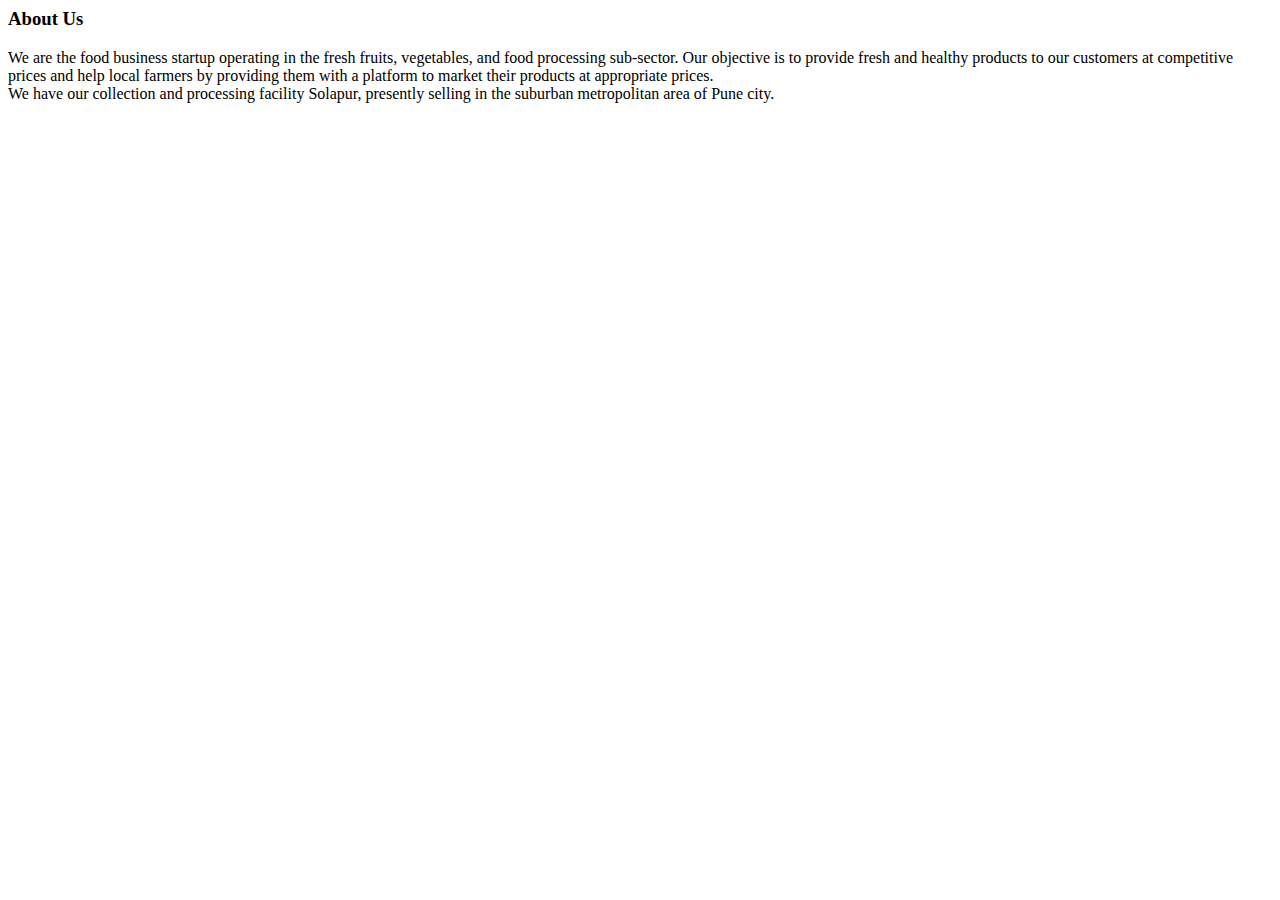
<file: About us.html>
<html>
    <head>
        <title>About us</title>
    </head>
    <body>
        <h3>About Us</h3>
        <p>We are the food business startup operating in the fresh fruits, vegetables, and food processing sub-sector. Our objective is to provide fresh and healthy products to our customers at competitive prices and help local farmers by providing them with a platform to market their products at appropriate prices.<br>

         We have our collection and processing facility Solapur, presently selling in the suburban metropolitan area of Pune city.
        </p>
    </body>
</html>
</file>
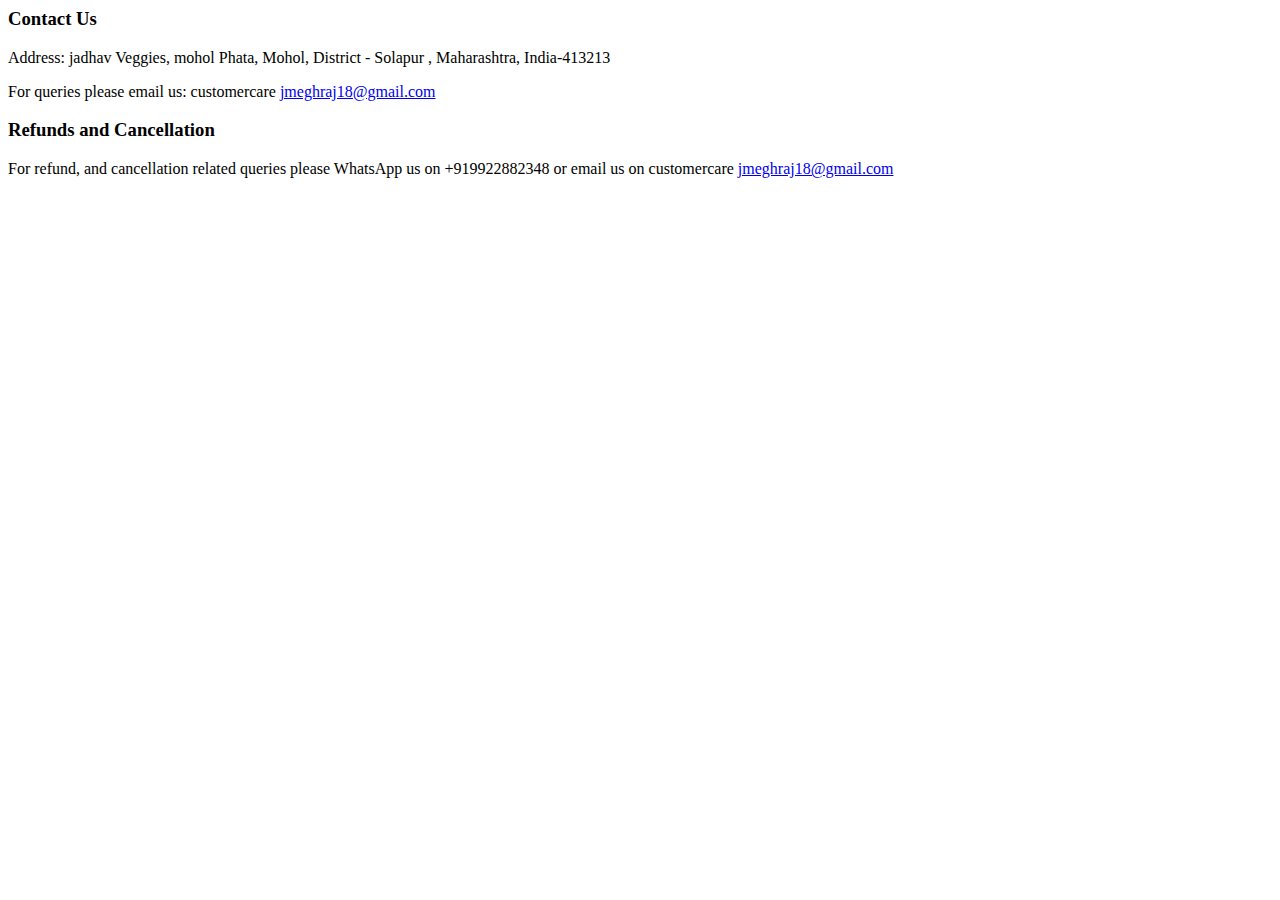
<file: Contact Us.html>
<html>
    <head>
        <Title>Contact Us</Title>
    </head>
    <body>
        <h3>Contact Us</h3>
        <p>Address: jadhav Veggies, mohol Phata, Mohol, District - Solapur , Maharashtra, India-413213</p>
        <p>For queries please email us: customercare <a href="mailto:jmeghraj18@gmail.com"> jmeghraj18@gmail.com</a></p>
        <h3>Refunds and Cancellation</h3>
        <p>For refund, and cancellation related queries please WhatsApp us on +919922882348 or email us on  customercare <a href="mailto:jmeghraj18@gmail.com"> jmeghraj18@gmail.com</a></p>
    </body>
</html>
</file>
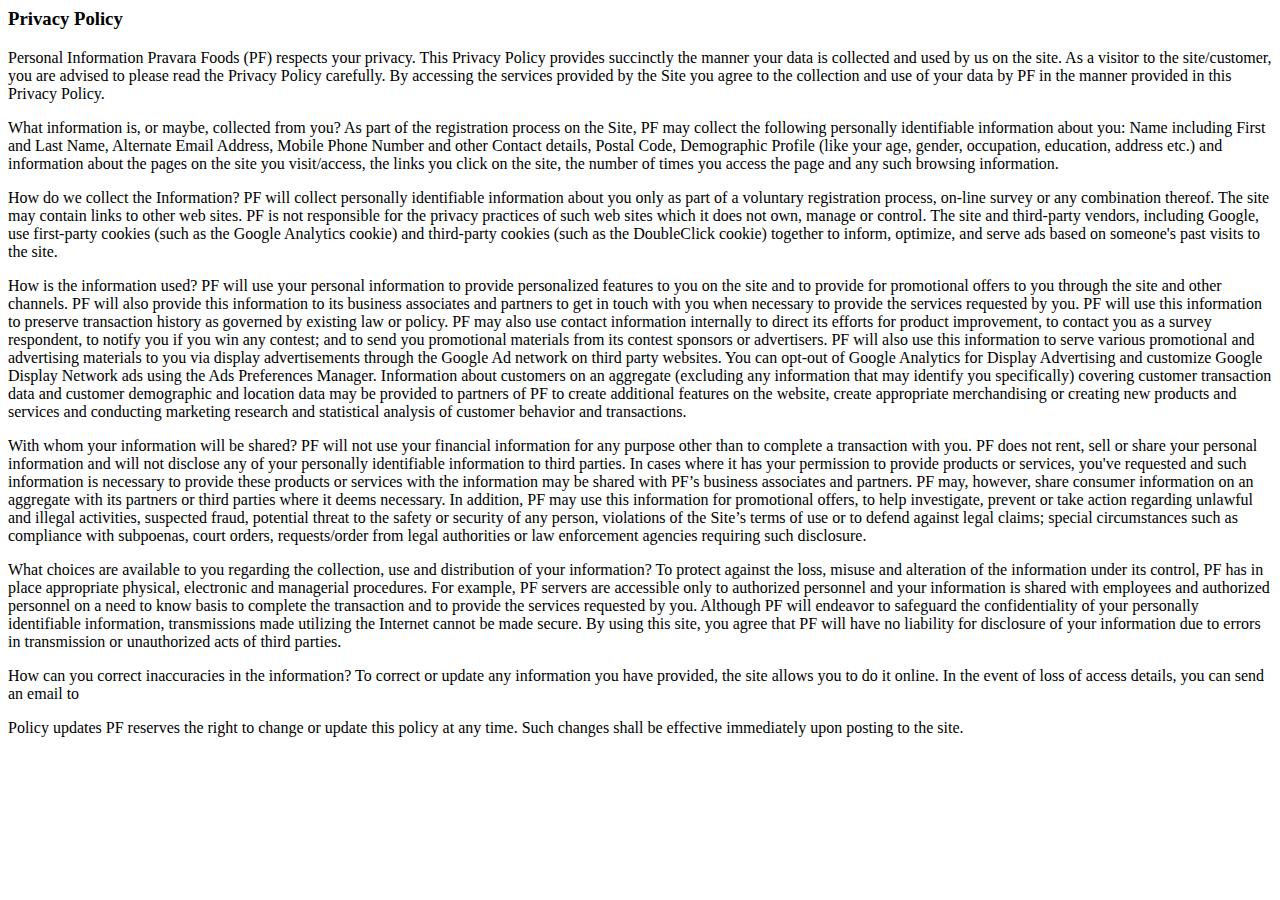
<file: Privacy policy.html>
<html>
    <head>
        <title>Privacy Policy</title>
    </head>
    <body>
        <h3>Privacy Policy</h3>
        <p>Personal Information
            Pravara Foods (PF) respects your privacy. This Privacy Policy provides succinctly the manner your data is collected and used by us on the site. As a visitor to the site/customer, you are advised to please read the Privacy Policy carefully. By accessing the services provided by the Site you agree to the collection and use of your data by PF in the manner provided in this Privacy Policy.</p>
        <p>What information is, or maybe, collected from you?
            As part of the registration process on the Site, PF may collect the following personally identifiable information about you: Name including First and Last Name, Alternate Email Address, Mobile Phone Number and other Contact details, Postal Code, Demographic Profile (like your age, gender, occupation, education, address etc.) and information about the pages on the site you visit/access, the links you click on the site, the number of times you access the page and any such browsing information.</p>
        <p>How do we collect the Information?
            PF will collect personally identifiable information about you only as part of a voluntary registration process, on-line survey or any combination thereof. The site may contain links to other web sites. PF is not responsible for the privacy practices of such web sites which it does not own, manage or control. The site and third-party vendors, including Google, use first-party cookies (such as the Google Analytics cookie) and third-party cookies (such as the DoubleClick cookie) together to inform, optimize, and serve ads based on someone's past visits to the site.</p>
        <p>How is the information used?
            PF will use your personal information to provide personalized features to you on the site and to provide for promotional offers to you through the site and other channels. PF will also provide this information to its business associates and partners to get in touch with you when necessary to provide the services requested by you. PF will use this information to preserve transaction history as governed by existing law or policy. PF may also use contact information internally to direct its efforts for product improvement, to contact you as a survey respondent, to notify you if you win any contest; and to send you promotional materials from its contest sponsors or advertisers. PF will also use this information to serve various promotional and advertising materials to you via display advertisements through the Google Ad network on third party websites. You can opt-out of Google Analytics for Display Advertising and customize Google Display Network ads using the Ads Preferences Manager. Information about customers on an aggregate (excluding any information that may identify you specifically) covering customer transaction data and customer demographic and location data may be provided to partners of PF to create additional features on the website, create appropriate merchandising or creating new products and services and conducting marketing research and statistical analysis of customer behavior and transactions.
            </p>
        <p>With whom your information will be shared?
            PF will not use your financial information for any purpose other than to complete a transaction with you. PF does not rent, sell or share your personal information and will not disclose any of your personally identifiable information to third parties. In cases where it has your permission to provide products or services, you've requested and such information is necessary to provide these products or services with the information may be shared with PF’s business associates and partners. PF may, however, share consumer information on an aggregate with its partners or third parties where it deems necessary. In addition, PF may use this information for promotional offers, to help investigate, prevent or take action regarding unlawful and illegal activities, suspected fraud, potential threat to the safety or security of any person, violations of the Site’s terms of use or to defend against legal claims; special circumstances such as compliance with subpoenas, court orders, requests/order from legal authorities or law enforcement agencies requiring such disclosure.</p>
            <p>What choices are available to you regarding the collection, use and distribution of your information?
                To protect against the loss, misuse and alteration of the information under its control, PF has in place appropriate physical, electronic and managerial procedures. For example, PF servers are accessible only to authorized personnel and your information is shared with employees and authorized personnel on a need to know basis to complete the transaction and to provide the services requested by you. Although PF will endeavor to safeguard the confidentiality of your personally identifiable information, transmissions made utilizing the Internet cannot be made secure. By using this site, you agree that PF will have no liability for disclosure of your information due to errors in transmission or unauthorized acts of third parties.</p>
        <p>How can you correct inaccuracies in the information?
            To correct or update any information you have provided, the site allows you to do it online. In the event of loss of access details, you can send an email to</p>
        <p>Policy updates
            PF reserves the right to change or update this policy at any time. Such changes shall be effective immediately upon posting to the site.
            </p>
    </body>
</html>
</file>
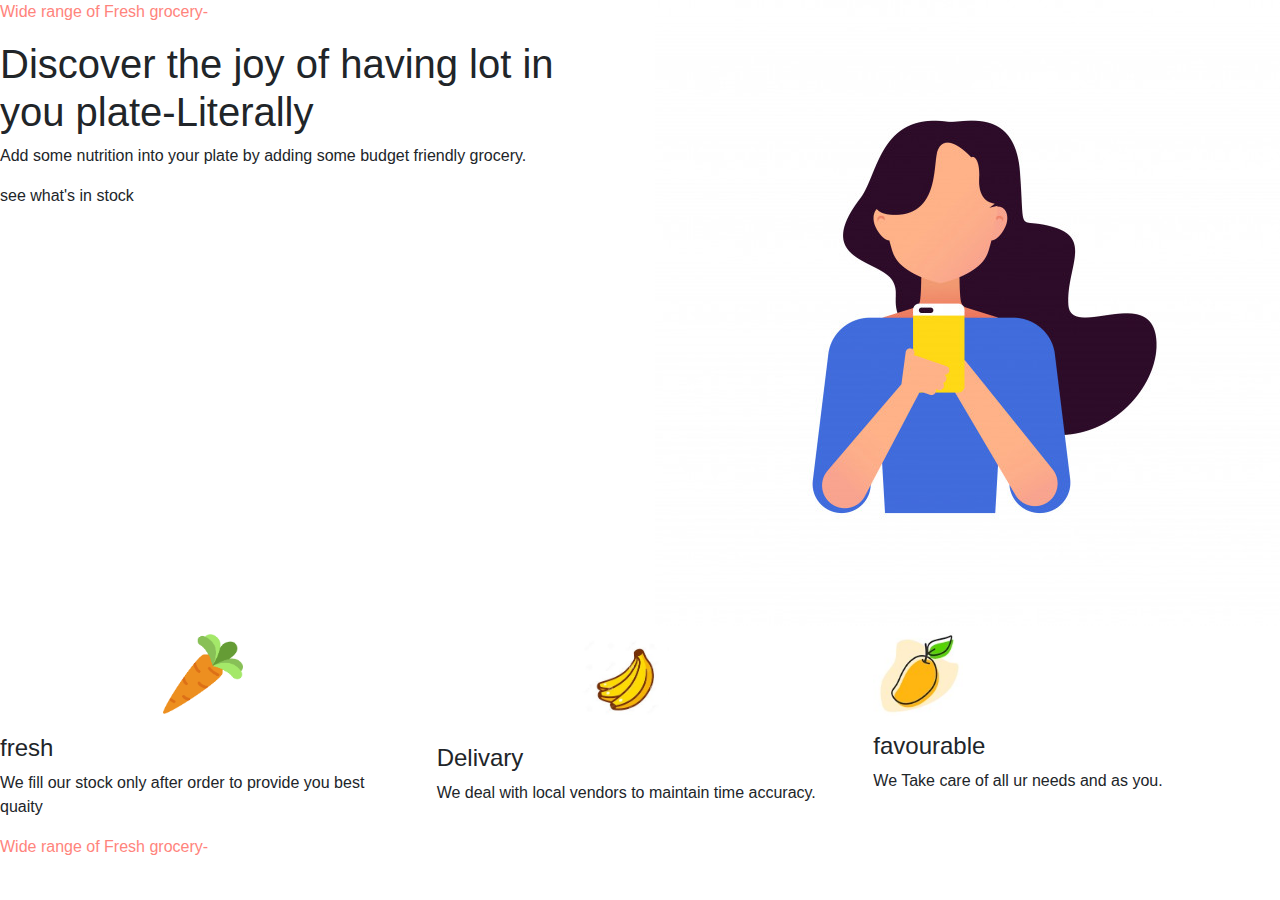
<file: section3.html>
<!doctype html>
<html lang="en">
  <head>
    <title>Title</title>
    <!-- Required meta tags -->
    <meta charset="utf-8">
    <meta name="viewport" content="width=device-width, initial-scale=1, shrink-to-fit=no">

    <!-- Bootstrap CSS -->
    <link rel="stylesheet" href="https://stackpath.bootstrapcdn.com/bootstrap/4.3.1/css/bootstrap.min.css" integrity="sha384-ggOyR0iXCbMQv3Xipma34MD+dH/1fQ784/j6cY/iJTQUOhcWr7x9JvoRxT2MZw1T" crossorigin="anonymous">
    <link rel="stylesheet" href="Style2.css">
    <!-- Optional JavaScript -->
    <!-- jQuery first, then Popper.js, then Bootstrap JS -->
    <script src="https://code.jquery.com/jquery-3.3.1.slim.min.js" integrity="sha384-q8i/X+965DzO0rT7abK41JStQIAqVgRVzpbzo5smXKp4YfRvH+8abtTE1Pi6jizo" crossorigin="anonymous"></script>
    <script src="https://cdnjs.cloudflare.com/ajax/libs/popper.js/1.14.7/umd/popper.min.js" integrity="sha384-UO2eT0CpHqdSJQ6hJty5KVphtPhzWj9WO1clHTMGa3JDZwrnQq4sF86dIHNDz0W1" crossorigin="anonymous"></script>
    <script src="https://stackpath.bootstrapcdn.com/bootstrap/4.3.1/js/bootstrap.min.js" integrity="sha384-JjSmVgyd0p3pXB1rRibZUAYoIIy6OrQ6VrjIEaFf/nJGzIxFDsf4x0xIM+B07jRM" crossorigin="anonymous"></script>
  
    </head>
    <body>
        <div class="container-fluid"></div>
        <section id="section3">
            <div class="row">
                <div class="order1 col-lg-6 ">
                    <p class="section3-para">Wide range of Fresh grocery-</p>
                    <h1 class="section3-h1">Discover the joy of having lot in you plate-Literally</h1>
                    <p class="section3-para2">Add some nutrition into your plate by adding some budget friendly grocery.</p> 
                    <a class="btn1">see what's in stock</a>
                </div>
                <div class="order2 col-lg-6">
                    <img class="section3-img"src="girl.jpg" alt="girl-img"> 
                </div>
            </div>
        </section>    
    </div>
    </body>
</html>
<section id="features">
    <div class="row">
        <div class="feature-box col-lg-4">
            <img class="carrot-img" src="carrot.png" alt="carrot-img">
            <h4>fresh</h4>
            <p class="section-2">We fill our stock only after order to provide you best quaity</p>
        </div>
        <div class="feature-box col-lg-4">
            <img class="bananna-img" src="bananna.jpg" alt="bananna-img">
            <h4>Delivary</h4>
            <p class="section-2">We deal with local vendors to maintain time accuracy.</p> 
        </div>
        <div class="feature-box col-lg-4">
            <img class="mango-img" src="mango.jpg" alt="mango-img">
            <h4>favourable</h4>
            <p class="section-2">We Take care of all ur needs and as you. </p>
        </div>
    </div>
</section>
</section>
<div class="container-fluid"></div>
<section id="section3">
    <div class="row">
        <div class="order1 col-lg-6 col-md-6">
            <p class="section3-para">Wide range of Fresh grocery-</p>
        </div>
    </div>
</section>
</file>
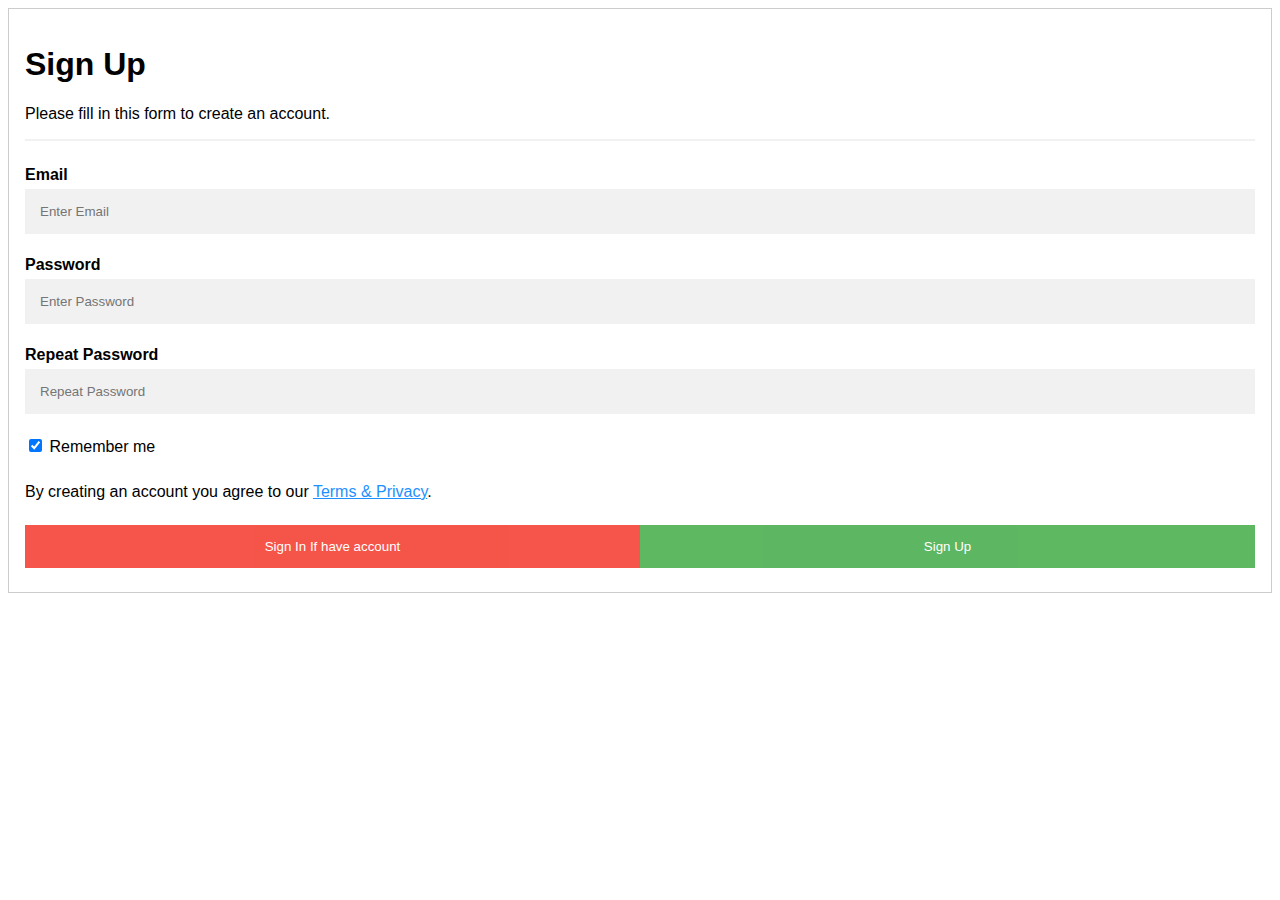
<file: signup.html>
<!DOCTYPE html>
<html>
<head>
<style>
body {font-family: Arial, Helvetica, sans-serif;}
* {box-sizing: border-box}

/* Full-width input fields */
input[type=text], input[type=password] {
  width: 100%;
  padding: 15px;
  margin: 5px 0 22px 0;
  display: inline-block;
  border: none;
  background: #f1f1f1;
}

input[type=text]:focus, input[type=password]:focus {
  background-color: #ddd;
  outline: none;
}

hr {
  border: 1px solid #f1f1f1;
  margin-bottom: 25px;
}

/* Set a style for all buttons */
button {
  background-color: #4CAF50;
  color: white;
  padding: 14px 20px;
  margin: 8px 0;
  border: none;
  cursor: pointer;
  width: 100%;
  opacity: 0.9;
}

button:hover {
  opacity:1;
}

/* Extra styles for the cancel button */
.cancelbtn {
  padding: 14px 20px;
  background-color: #f44336;
}

/* Float cancel and signup buttons and add an equal width */
.cancelbtn, .signupbtn {
  float: left;
  width: 50%;
}

/* Add padding to container elements */
.container {
  padding: 16px;
}

/* Clear floats */
.clearfix::after {
  content: "";
  clear: both;
  display: table;
}

/* Change styles for cancel button and signup button on extra small screens */
@media screen and (max-width: 300px) {
  .cancelbtn, .signupbtn {
     width: 100%;
  }
}
</style>
</head>
<body>

<form action="/action_page.php" style="border:1px solid #ccc">
  <div class="container">
    <h1>Sign Up</h1>
    <p>Please fill in this form to create an account.</p>
    <hr>

    <label for="email"><b>Email</b></label>
    <input type="text" placeholder="Enter Email" name="email" required>

    <label for="psw"><b>Password</b></label>
    <input type="password" placeholder="Enter Password" name="psw" required>

    <label for="psw-repeat"><b>Repeat Password</b></label>
    <input type="password" placeholder="Repeat Password" name="psw-repeat" required>
    
    <label>
      <input type="checkbox" checked="checked" name="remember" style="margin-bottom:15px"> Remember me
    </label>
    
    <p>By creating an account you agree to our <a href="Terms and Conditions.html" style="color:dodgerblue">Terms & Privacy</a>.</p>

    <div class="clearfix">
      <button type="button" class="cancelbtn">Sign In If have account</button>
      <button type="submit" class="signupbtn">Sign Up</button>
    </div>
  </div>
</form>

</body>
</html>
</file>
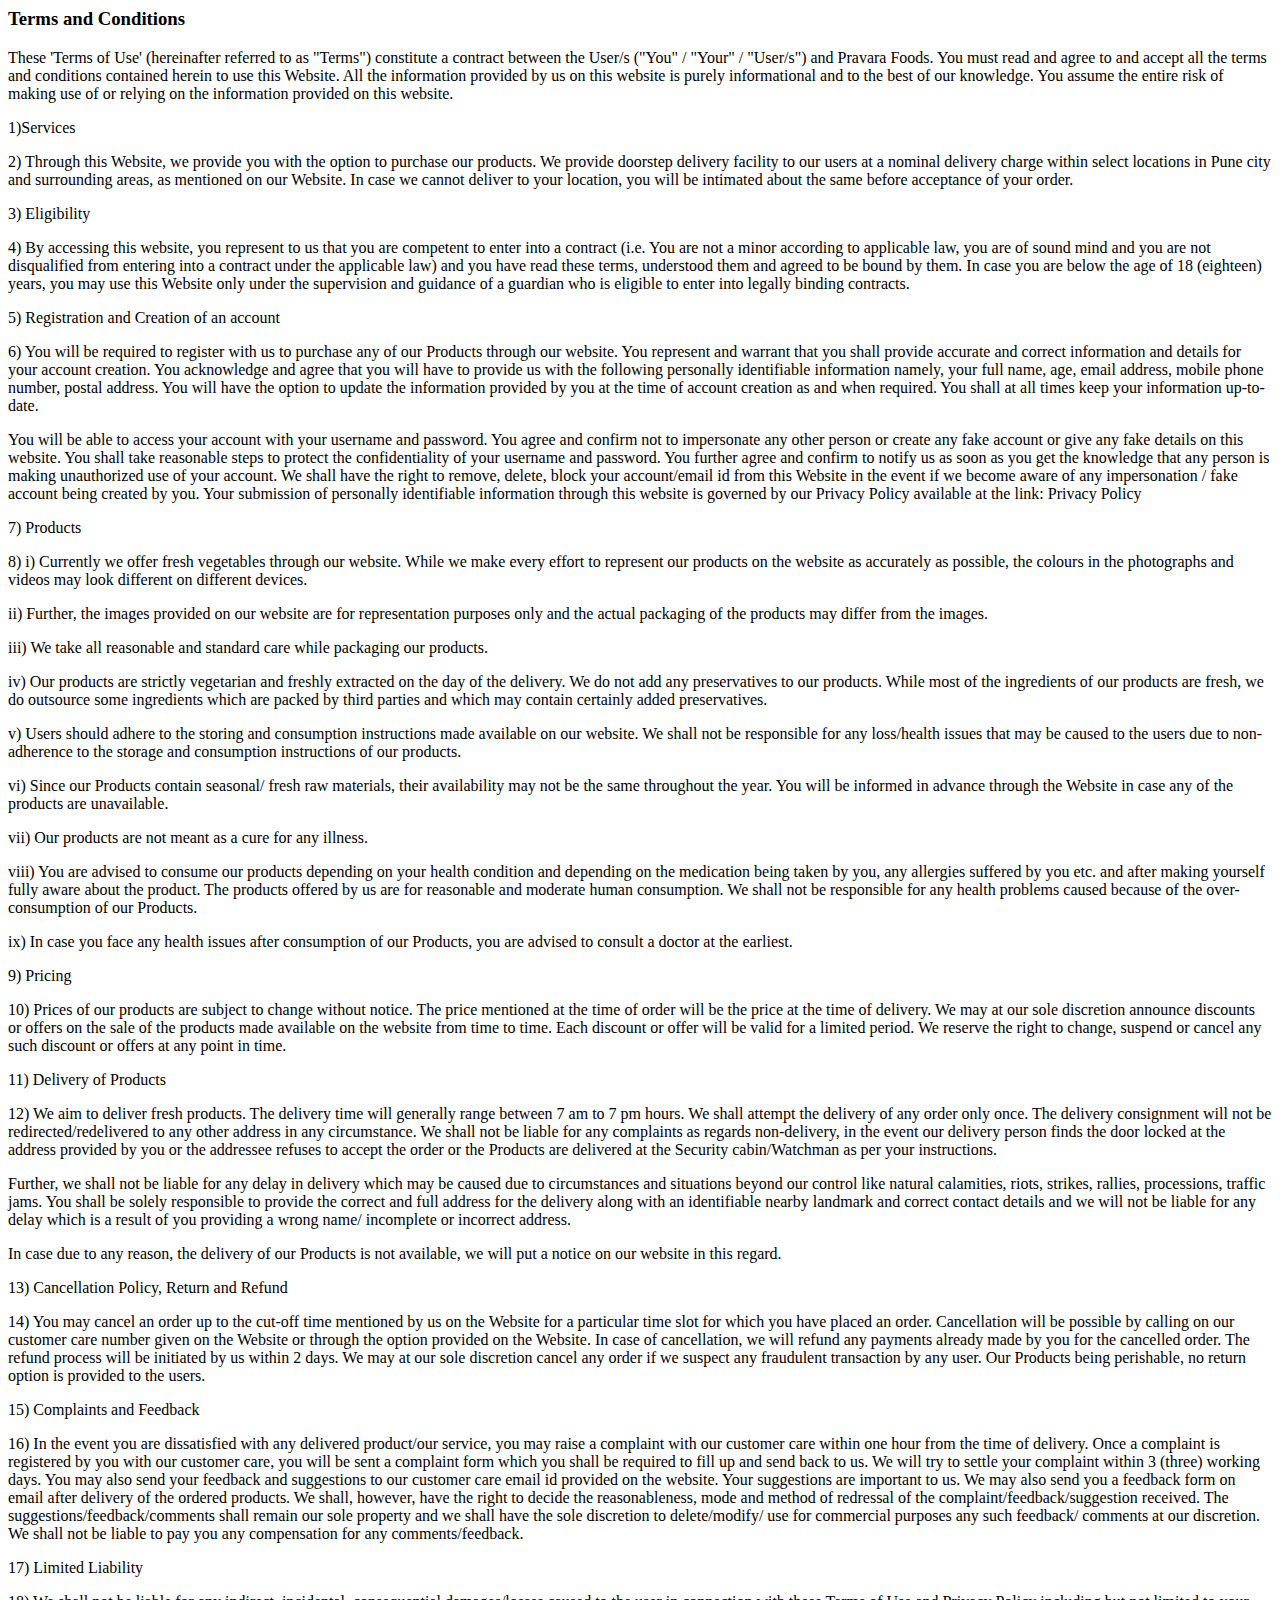
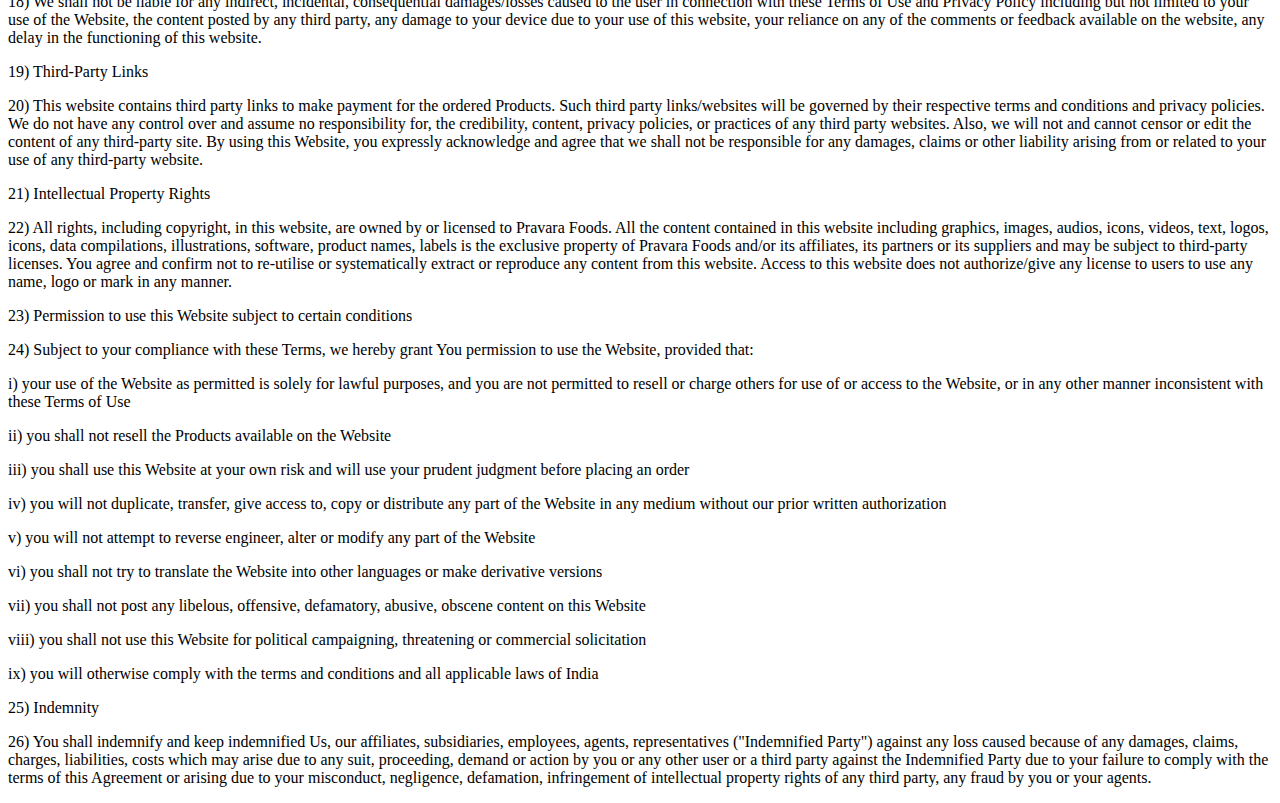
<file: Terms and Conditions.html>
<html>
    <head>
        <title>Terms and Conditions</title>
    </head>
    <body>
        <h3>Terms and Conditions</h3>
        <p>These 'Terms of Use' (hereinafter referred to as "Terms") constitute a contract between the User/s ("You" / "Your" / "User/s") and Pravara Foods. You must read and agree to and accept all the terms and conditions contained herein to use this Website. All the information provided by us on this website is purely informational and to the best of our knowledge. You assume the entire risk of making use of or relying on the information provided on this website.
        </p>
        <p>1)Services</p>
        <p>2) Through this Website, we provide you with the option to purchase our products. We provide doorstep delivery facility to our users at a nominal delivery charge within select locations in Pune city and surrounding areas, as mentioned on our Website. In case we cannot deliver to your location, you will be intimated about the same before acceptance of your order.</p>
        <p>3) Eligibility</p>
        <p>4) By accessing this website, you represent to us that you are competent to enter into a contract (i.e. You are not a minor according to applicable law, you are of sound mind and you are not disqualified from entering into a contract under the applicable law) and you have read these terms, understood them and agreed to be bound by them. In case you are below the age of 18 (eighteen) years, you may use this Website only under the supervision and guidance of a guardian who is eligible to enter into legally binding contracts.</p>
        <p>5) Registration and Creation of an account</p>
        <p>6) You will be required to register with us to purchase any of our Products through our website. You represent and warrant that you shall provide accurate and correct information and details for your account creation. You acknowledge and agree that you will have to provide us with the following personally identifiable information namely, your full name, age, email address, mobile phone number, postal address. You will have the option to update the information provided by you at the time of account creation as and when required. You shall at all times keep your information up-to-date.</p>
        <p>You will be able to access your account with your username and password. You agree and confirm not to impersonate any other person or create any fake account or give any fake details on this website. You shall take reasonable steps to protect the confidentiality of your username and password. You further agree and confirm to notify us as soon as you get the knowledge that any person is making unauthorized use of your account. We shall have the right to remove, delete, block your account/email id from this Website in the event if we become aware of any impersonation / fake account being created by you. Your submission of personally identifiable information through this website is governed by our Privacy Policy available at the link: Privacy Policy</p>
        <p>7) Products</p>
        <p>8) i) Currently we offer fresh vegetables through our website. While we make every effort to represent our products on the website as accurately as possible, the colours in the photographs and videos may look different on different devices.</p>
        <p>ii) Further, the images provided on our website are for representation purposes only and the actual packaging of the products may differ from the images.</p>
        <p>iii) We take all reasonable and standard care while packaging our products.</p>
        <p>iv) Our products are strictly vegetarian and freshly extracted on the day of the delivery. We do not add any preservatives to our products. While most of the ingredients of our products are fresh, we do outsource some ingredients which are packed by third parties and which may contain certainly added preservatives.
        </p>
        <p> v) Users should adhere to the storing and consumption instructions made available on our website. We shall not be responsible for any loss/health issues that may be caused to the users due to non- adherence to the storage and consumption instructions of our products.</p>
        <p>vi) Since our Products contain seasonal/ fresh raw materials, their availability may not be the same throughout the year. You will be informed in advance through the Website in case any of the products are unavailable.
        </p>
        <p>vii) Our products are not meant as a cure for any illness.</p>
        <p>viii) You are advised to consume our products depending on your health condition and depending on the medication being taken by you, any allergies suffered by you etc. and after making yourself fully aware about the product. The products offered by us are for reasonable and moderate human consumption. We shall not be responsible for any health problems caused because of the over-consumption of our Products.
        </p>
        <p>ix) In case you face any health issues after consumption of our Products, you are advised to consult a doctor at the earliest.</p>
        <p>9) Pricing</p>
        <p>10) Prices of our products are subject to change without notice. The price mentioned at the time of order will be the price at the time of delivery. We may at our sole discretion announce discounts or offers on the sale of the products made available on the website from time to time. Each discount or offer will be valid for a limited period. We reserve the right to change, suspend or cancel any such discount or offers at any point in time.</p>
        <p>11) Delivery of Products</p>
        <p>12) We aim to deliver fresh products. The delivery time will generally range between 7 am to 7 pm hours.
            We shall attempt the delivery of any order only once. The delivery consignment will not be redirected/redelivered to any other address in any circumstance. We shall not be liable for any complaints as regards non-delivery, in the event our delivery person finds the door locked at the address provided by you or the addressee refuses to accept the order or the Products are delivered at the Security cabin/Watchman as per your instructions.</p>
        <p>Further, we shall not be liable for any delay in delivery which may be caused due to circumstances and situations beyond our control like natural calamities, riots, strikes, rallies, processions, traffic jams. You shall be solely responsible to provide the correct and full address for the delivery along with an identifiable nearby landmark and correct contact details and we will not be liable for any delay which is a result of you providing a wrong name/ incomplete or incorrect address.
        </p>
        <p>In case due to any reason, the delivery of our Products is not available, we will put a notice on our website in this regard.
        </p>
        <p>13) Cancellation Policy, Return and Refund</p>
        <p>14) You may cancel an order up to the cut-off time mentioned by us on the Website for a particular time slot for which you have placed an order. Cancellation will be possible by calling on our customer care number given on the Website or through the option provided on the Website. In case of cancellation, we will refund any payments already made by you for the cancelled order. The refund process will be initiated by us within 2 days. We may at our sole discretion cancel any order if we suspect any fraudulent transaction by any user. Our Products being perishable, no return option is provided to the users.</p>
        <p>15) Complaints and Feedback</p>
        <p>16) In the event you are dissatisfied with any delivered product/our service, you may raise a complaint with our customer care within one hour from the time of delivery. Once a complaint is registered by you with our customer care, you will be sent a complaint form which you shall be required to fill up and send back to us. We will try to settle your complaint within 3 (three) working days.
            You may also send your feedback and suggestions to our customer care email id provided on the website. Your suggestions are important to us. We may also send you a feedback form on email after delivery of the ordered products. We shall, however, have the right to decide the reasonableness, mode and method of redressal of the complaint/feedback/suggestion received. The suggestions/feedback/comments shall remain our sole property and we shall have the sole discretion to delete/modify/ use for commercial purposes any such feedback/ comments at our discretion. We shall not be liable to pay you any compensation for any comments/feedback.</p>
        <p>17) Limited Liability</p>
        <p>18) We shall not be liable for any indirect, incidental, consequential damages/losses caused to the user in connection with these Terms of Use and Privacy Policy including but not limited to your use of the Website, the content posted by any third party, any damage to your device due to your use of this website, your reliance on any of the comments or feedback available on the website, any delay in the functioning of this website.</p>
        <p>19) Third-Party Links</p>
        <p>20) This website contains third party links to make payment for the ordered Products. Such third party links/websites will be governed by their respective terms and conditions and privacy policies. We do not have any control over and assume no responsibility for, the credibility, content, privacy policies, or practices of any third party websites. Also, we will not and cannot censor or edit the content of any third-party site. By using this Website, you expressly acknowledge and agree that we shall not be responsible for any damages, claims or other liability arising from or related to your use of any third-party website.</p>
        <p>21) Intellectual Property Rights</p>
        <p>22) All rights, including copyright, in this website, are owned by or licensed to Pravara Foods. All the content contained in this website including graphics, images, audios, icons, videos, text, logos, icons, data compilations, illustrations, software, product names, labels is the exclusive property of Pravara Foods and/or its affiliates, its partners or its suppliers and may be subject to third-party licenses. You agree and confirm not to re-utilise or systematically extract or reproduce any content from this website. Access to this website does not authorize/give any license to users to use any name, logo or mark in any manner.</p>
        <p>23) Permission to use this Website subject to certain conditions</p>
        <p>24) Subject to your compliance with these Terms, we hereby grant You permission to use the Website, provided that:</p>
        <p>i) your use of the Website as permitted is solely for lawful purposes, and you are not permitted to resell or charge others for use of or access to the Website, or in any other manner inconsistent with these Terms of Use</p>
        <p>ii) you shall not resell the Products available on the Website</p>
        <p>iii) you shall use this Website at your own risk and will use your prudent judgment before placing an order</p>
        <p>iv) you will not duplicate, transfer, give access to, copy or distribute any part of the Website in any medium without our prior written authorization</p>
        <p>v) you will not attempt to reverse engineer, alter or modify any part of the Website</p>
        <p>vi) you shall not try to translate the Website into other languages or make derivative versions</p>
        <p>vii) you shall not post any libelous, offensive, defamatory, abusive, obscene content on this Website</p>
        <p>viii) you shall not use this Website for political campaigning, threatening or commercial solicitation
        </p>
        <p>ix) you will otherwise comply with the terms and conditions and all applicable laws of India</p>
        <p>25) Indemnity</p>
        <p>26) You shall indemnify and keep indemnified Us, our affiliates, subsidiaries, employees, agents, representatives ("Indemnified Party") against any loss caused because of any damages, claims, charges, liabilities, costs which may arise due to any suit, proceeding, demand or action by you or any other user or a third party against the Indemnified Party due to your failure to comply with the terms of this Agreement or arising due to your misconduct, negligence, defamation, infringement of intellectual property rights of any third party, any fraud by you or your agents.</p>

    </body>
</html>
</file>
<file: Style2.css>
@media screen and (min-width: 601px) {
    .section3-para{
        color:#ff847c;
    }
}
@media screen and (max-width: 600px) {
    .section3-para{
        color:#ff847c;
        font-size: 10px;
        padding:5% 0 0% 8%;
    }
}

@media screen and (max-width: 600px) {
    .section3-h1{
        padding:0% 0 5% 8%;
        font-size: 30px;
        text-align: left;
    }
}
@media screen and (max-width: 600px) {
    .section3-para2{
        font-size:12px;
        text-align: left;
        padding: 0% 0 5% 8%;
        color: #393e46;
    }
}
@media screen and (max-width: 600px) {
    .section3-img{
        height:300px;
        width:300px;
        
        margin-left: auto;
        margin-right: auto;
    }
}
@media screen and (max-width: 600px) {
    .btn1{
        padding: 0% 0 5% 10%;
    }
}



















.carrot-img{
    height:80px;
    width:80px;
    margin: 2% 40% 5% 40%;
}
.bananna-img{
    height:90px;
    width:90px;
    margin:2% 35% 5% 35%; 
}
.mango-img{
    height:90px;
    width:90px;
    margin:0 0 4% 0;
}
</file>
